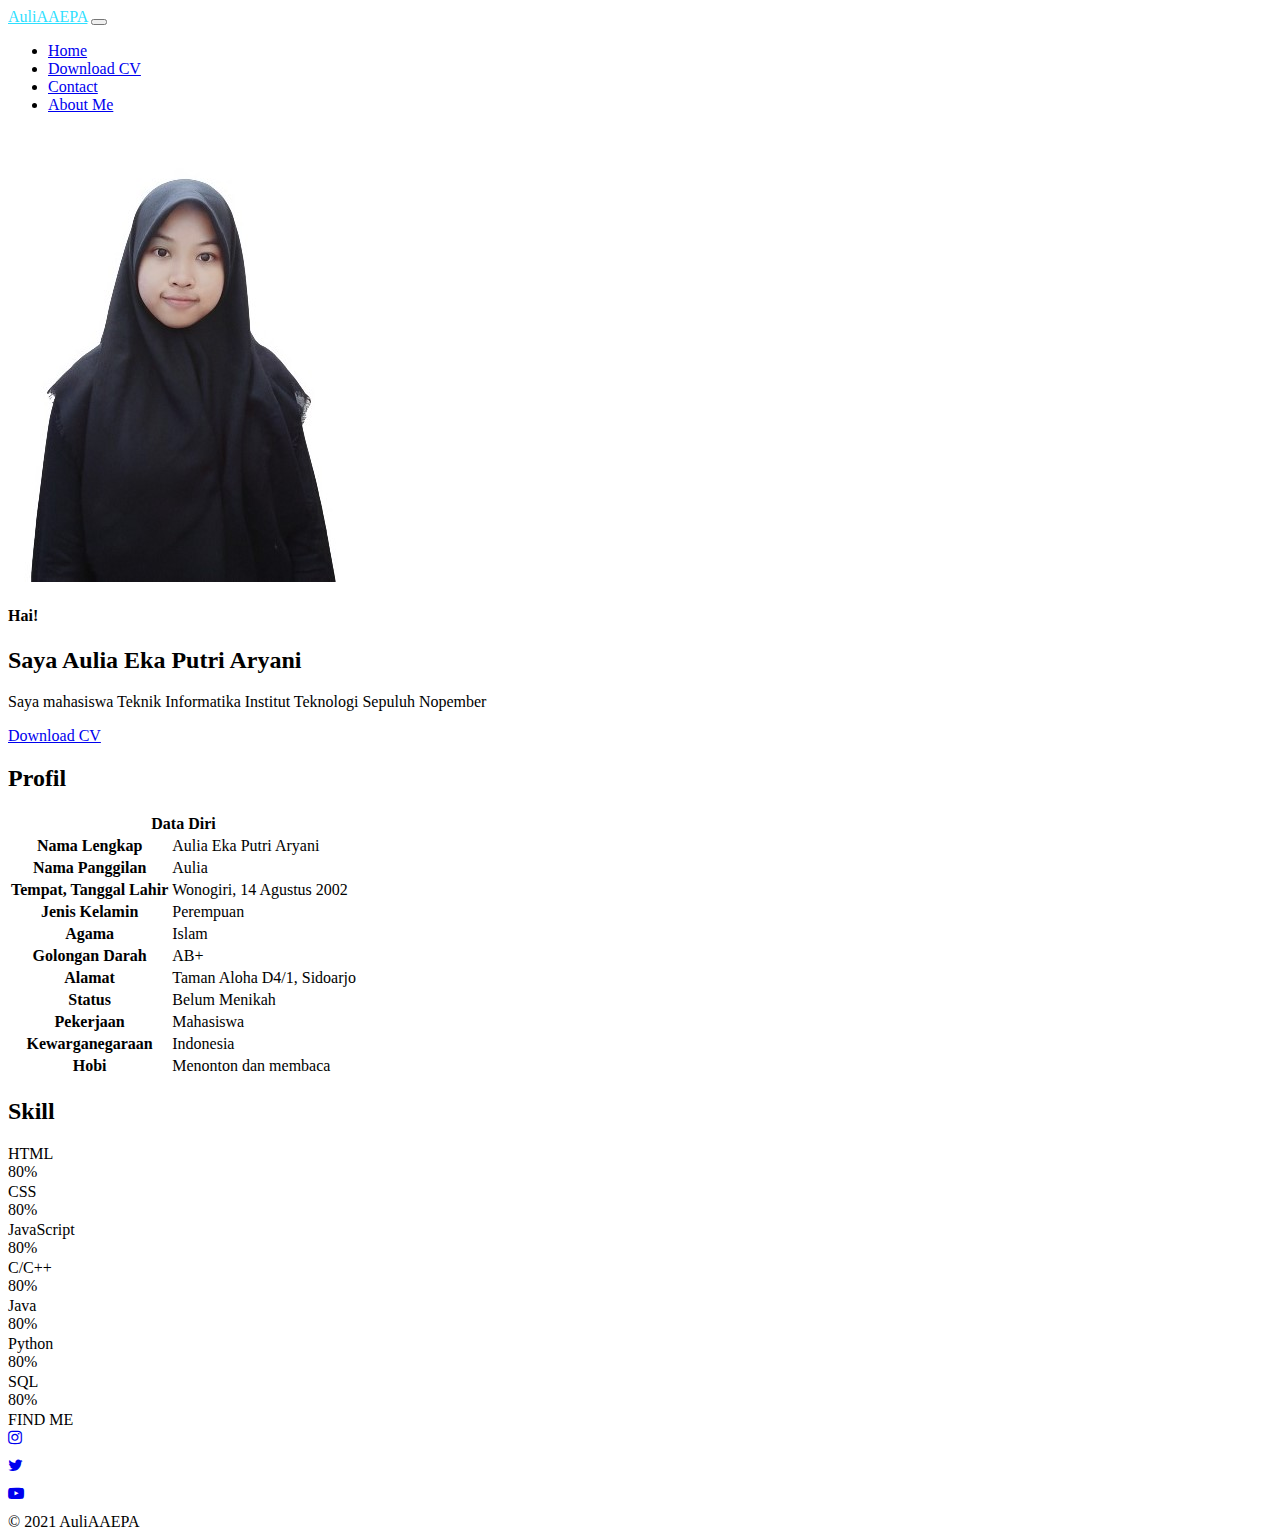
<file: index.html>
<!DOCTYPE html>
<html lang="id">
<head>
	<meta charset="UTF-8">
	<meta http-equiv="X-UA-Compatible" content="IE=edge">
	<meta name="viewport" content="width=device-width, initial-scale=1.0">
	<title>AuliAAEPA</title>
	<link href="https://cdn.jsdelivr.net/npm/bootstrap@5.1.3/dist/css/bootstrap.min.css" rel="stylesheet" integrity="sha384-1BmE4kWBq78iYhFldvKuhfTAU6auU8tT94WrHftjDbrCEXSU1oBoqyl2QvZ6jIW3" crossorigin="anonymous">
	<script src="https://code.jquery.com/jquery-3.2.1.slim.min.js" integrity="sha384-KJ3o2DKtIkvYIK3UENzmM7KCkRr/rE9/Qpg6aAZGJwFDMVNA/GpGFF93hXpG5KkN" crossorigin="anonymous"></script>
	<script src="https://cdnjs.cloudflare.com/ajax/libs/popper.js/1.12.9/umd/popper.min.js" integrity="sha384-ApNbgh9B+Y1QKtv3Rn7W3mgPxhU9K/ScQsAP7hUibX39j7fakFPskvXusvfa0b4Q" crossorigin="anonymous"></script>
	<script src="https://maxcdn.bootstrapcdn.com/bootstrap/4.0.0/js/bootstrap.min.js" integrity="sha384-JZR6Spejh4U02d8jOt6vLEHfe/JQGiRRSQQxSfFWpi1MquVdAyjUar5+76PVCmYl" crossorigin="anonymous"></script>
	<script src="https://cdn.jsdelivr.net/npm/bootstrap@5.1.3/dist/js/bootstrap.min.js" integrity="sha384-QJHtvGhmr9XOIpI6YVutG+2QOK9T+ZnN4kzFN1RtK3zEFEIsxhlmWl5/YESvpZ13" crossorigin="anonymous"></script>
    <link rel="stylesheet" href="https://cdnjs.cloudflare.com/ajax/libs/font-awesome/4.7.0/css/font-awesome.min.css">
	<link href="assets/style/style.css" rel="stylesheet">
	<link rel="shortcut icon" href="favicon.ico" type="image/x-icon">
</head>
<body>
	<!-- Begin nav  -->
	<nav class="navbar sticky-top navbar-expand-lg navbar-dark bg-dark">
		<div class="container-fluid">
			<a class="navbar-brand fw-bold" href="#">AuliAAEPA</a>
			<button class="navbar-toggler" type="button" data-bs-toggle="collapse" data-bs-target="#navbarSupportedContent" aria-controls="navbarSupportedContent" aria-expanded="false" aria-label="Toggle navigation">
				<span class="navbar-toggler-icon"></span>
			</button>
			<div class="collapse navbar-collapse" id="navbarSupportedContent">
				<ul class="navbar-nav me-auto mb-2 mb-lg-0">
					<li class="nav-item">
						<a class="nav-link active" aria-current="page" href="index.html">Home</a>
					</li>
                    <li class="nav-item">
						<a class="nav-link" href="cv.html">Download CV</a>
					</li>
					<li class="nav-item">
						<a class="nav-link" href="contact.html">Contact</a>
					</li>
                    <li class="nav-item">
						<a class="nav-link" href="about.html">About Me</a>
					</li>
				</ul>
			</div>
		</div>
	</nav>
	<!-- End nav -->
	
    <!-- Start landing page -->
    <div class="min-vh-100 pt-3">
        <div class="container-lg">
            <div class="row align-items-center">
                <div class="col-lg-5 col-md-6 col-12 text-md-end text-center">
                    <img src="assets/image/foto-crop.jpg">
                </div>
                <div class="col-lg-7 col-md-6 col-sm-8 col-10 mx-auto mt-md-0 mt-3 mb-md-0 mb-5">
                    <h4 class="mb-0">Hai!</h4>
                    <h2>Saya <span class="text-primary">Aulia Eka Putri Aryani</span></h2>
                    <p>Saya mahasiswa Teknik Informatika Institut Teknologi Sepuluh Nopember</p>
                    <a class="btn btn-primary" href="cv.html" role="button">Download CV</a>
                </div>
            </div>
        </div>
    </div>
    <!-- End landing page -->

    <!-- Start profil -->
    <div class="min-vh-100 pt-3 bg-dark text-light">
        <div class="container-lg">
            <h2 class="mt-5 mb-2 text-center">Profil</h2>
            <table class="table table-sm table-bordered table-dark table-hover border-light table-striped">
                <tr class="table-light">
                    <th class="title" colspan="2"><center>Data Diri</center></th>
                </tr>
                <tr>
                    <th>Nama Lengkap</th>
                    <td>Aulia Eka Putri Aryani</td>
                </tr>
                <tr>
                    <th>Nama Panggilan</th>
                    <td>Aulia</td>
                </tr>
                <tr>
                    <th>Tempat, Tanggal Lahir</th>
                    <td>Wonogiri, 14 Agustus 2002</td>
                </tr>
                <tr>
                    <th>Jenis Kelamin</th>
                    <td>Perempuan</td>
                </tr>
                <tr>
                    <th>Agama</th>
                    <td>Islam</td>
                </tr>
                <tr>
                    <th>Golongan Darah</th>
                    <td>AB+</td>
                </tr>
                <tr>
                    <th>Alamat</th>
                    <td>Taman Aloha D4/1, Sidoarjo</td>
                </tr>
                <tr>
                    <th>Status</th>
                    <td>Belum Menikah</td>
                </tr>
                <tr>
                    <th>Pekerjaan</th>
                    <td>Mahasiswa</td>
                </tr>
                <tr>
                    <th>Kewarganegaraan</th>
                    <td>Indonesia</td>
                </tr>
                <tr>
                    <th>Hobi</th>
                    <td>Menonton dan membaca</td>
                </tr>
            </table>
        </div>
    </div>
    <!-- End profil -->

    <!-- Start skill -->
    <div class="min-vh-100 pt-3">
        <div class="container-lg">
            <h2 class="mt-5 mb-4 text-center">Skill</h2>
            <div class="row mb-2">
                <div class="col-2">HTML</div>
                <div class="col-10 ">
                    <div class="progress">
                        <div class="progress-bar bg-primary" role="progressbar" style="width: 80%" aria-valuenow="80" aria-valuemin="0" aria-valuemax="100">80%</div>
                    </div>
                </div>
            </div>
            <div class="row mb-2">
                <div class="col-2">CSS</div>
                <div class="col-10 ">
                    <div class="progress">
                        <div class="progress-bar bg-primary" role="progressbar" style="width: 80%" aria-valuenow="80" aria-valuemin="0" aria-valuemax="100">80%</div>
                    </div>
                </div>
            </div>
            <div class="row mb-2">
                <div class="col-2">JavaScript</div>
                <div class="col-10 ">
                    <div class="progress">
                        <div class="progress-bar bg-primary" role="progressbar" style="width: 80%" aria-valuenow="80" aria-valuemin="0" aria-valuemax="100">80%</div>
                    </div>
                </div>
            </div>
            <div class="row mb-2">
                <div class="col-2">C/C++</div>
                <div class="col-10 ">
                    <div class="progress">
                        <div class="progress-bar bg-primary" role="progressbar" style="width: 80%" aria-valuenow="80" aria-valuemin="0" aria-valuemax="100">80%</div>
                    </div>
                </div>
            </div>
            <div class="row mb-2">
                <div class="col-2">Java</div>
                <div class="col-10 ">
                    <div class="progress">
                        <div class="progress-bar bg-primary" role="progressbar" style="width: 80%" aria-valuenow="80" aria-valuemin="0" aria-valuemax="100">80%</div>
                    </div>
                </div>
            </div>
            <div class="row mb-2">
                <div class="col-2">Python</div>
                <div class="col-10 ">
                    <div class="progress">
                        <div class="progress-bar bg-primary" role="progressbar" style="width: 80%" aria-valuenow="80" aria-valuemin="0" aria-valuemax="100">80%</div>
                    </div>
                </div>
            </div>
            <div class="row mb-2">
                <div class="col-2">SQL</div>
                <div class="col-10 ">
                    <div class="progress">
                        <div class="progress-bar bg-primary" role="progressbar" style="width: 80%" aria-valuenow="80" aria-valuemin="0" aria-valuemax="100">80%</div>
                    </div>
                </div>
            </div>
        </div>
    </div>
    <!-- End skill -->

	<!-- Begin footer -->
	<div class="d-flex flex-column bg-dark text-white align-items-center text-center py-3">
		<div class="mb-2">FIND ME</div>
		<div class="d-flex flex-row mb-3">
			<div class="rounded-circle lh-base bg-white mx-1">
				<a href="https://www.instagram.com/auliaaepa/" target="_blank" class="link-dark"><i class="fa fa-instagram"></i></a>
			</div>
			<div class="rounded-circle lh-base bg-white mx-1">
				<a href="https://twitter.com/auliaaepa" target="_blank" class="link-dark"><i class="fa fa-twitter"></i></a>
			</div>
			<div class="rounded-circle lh-base bg-white mx-1">
				<a href="https://www.youtube.com/channel/UCLs21-tgotMBeo0vqgbRiUg" target="_blank" class="link-dark"><i class="fa fa-youtube-play"></i></a>
			</div>
		</div>
		<div> &copy; 2021 AuliAAEPA</div>
	</div>
	<!-- End footer -->
</body>
</html>
</file>
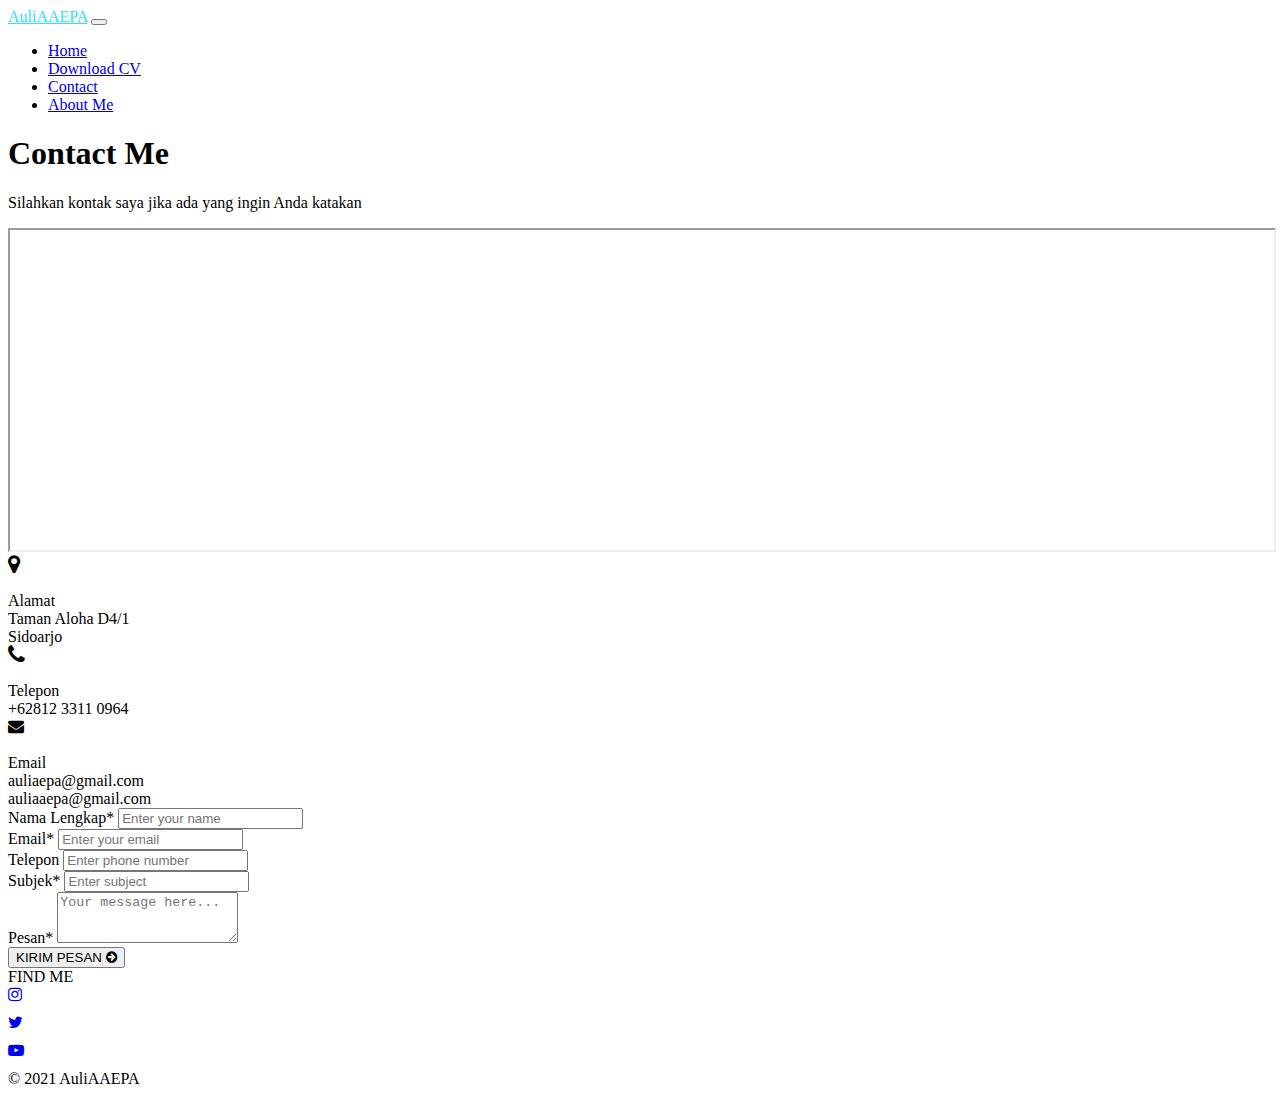
<file: contact.html>
<!DOCTYPE html>
<html lang="id">
<head>
	<meta charset="UTF-8">
	<meta http-equiv="X-UA-Compatible" content="IE=edge">
	<meta name="viewport" content="width=device-width, initial-scale=1.0">
	<title>AuliAAEPA</title>
	<link href="https://cdn.jsdelivr.net/npm/bootstrap@5.1.3/dist/css/bootstrap.min.css" rel="stylesheet" integrity="sha384-1BmE4kWBq78iYhFldvKuhfTAU6auU8tT94WrHftjDbrCEXSU1oBoqyl2QvZ6jIW3" crossorigin="anonymous">
	<script src="https://code.jquery.com/jquery-3.2.1.slim.min.js" integrity="sha384-KJ3o2DKtIkvYIK3UENzmM7KCkRr/rE9/Qpg6aAZGJwFDMVNA/GpGFF93hXpG5KkN" crossorigin="anonymous"></script>
	<script src="https://cdnjs.cloudflare.com/ajax/libs/popper.js/1.12.9/umd/popper.min.js" integrity="sha384-ApNbgh9B+Y1QKtv3Rn7W3mgPxhU9K/ScQsAP7hUibX39j7fakFPskvXusvfa0b4Q" crossorigin="anonymous"></script>
	<script src="https://maxcdn.bootstrapcdn.com/bootstrap/4.0.0/js/bootstrap.min.js" integrity="sha384-JZR6Spejh4U02d8jOt6vLEHfe/JQGiRRSQQxSfFWpi1MquVdAyjUar5+76PVCmYl" crossorigin="anonymous"></script>
	<script src="https://cdn.jsdelivr.net/npm/bootstrap@5.1.3/dist/js/bootstrap.min.js" integrity="sha384-QJHtvGhmr9XOIpI6YVutG+2QOK9T+ZnN4kzFN1RtK3zEFEIsxhlmWl5/YESvpZ13" crossorigin="anonymous"></script>
    <link rel="stylesheet" href="https://cdnjs.cloudflare.com/ajax/libs/font-awesome/4.7.0/css/font-awesome.min.css">
	<link href="assets/style/style.css" rel="stylesheet">
	<link rel="shortcut icon" href="favicon.ico" type="image/x-icon">
</head>
<body>
	<!-- Begin nav  -->
	<nav class="navbar sticky-top navbar-expand-lg navbar-dark bg-dark">
		<div class="container-fluid">
			<a class="navbar-brand fw-bold" href="#">AuliAAEPA</a>
			<button class="navbar-toggler" type="button" data-bs-toggle="collapse" data-bs-target="#navbarSupportedContent" aria-controls="navbarSupportedContent" aria-expanded="false" aria-label="Toggle navigation">
				<span class="navbar-toggler-icon"></span>
			</button>
			<div class="collapse navbar-collapse" id="navbarSupportedContent">
				<ul class="navbar-nav me-auto mb-2 mb-lg-0">
					<li class="nav-item">
						<a class="nav-link" href="index.html">Home</a>
					</li>
                    <li class="nav-item">
						<a class="nav-link" href="cv.html">Download CV</a>
					</li>
					<li class="nav-item">
						<a class="nav-link active" aria-current="page" href="contact.html">Contact</a>
					</li>
                    <li class="nav-item">
						<a class="nav-link" href="about.html">About Me</a>
					</li>
				</ul>
			</div>
		</div>
	</nav>
	<!-- End nav -->

    <!-- Begin contact -->
	<div class="min-vh-100 container-lg pt-3">
		<div class="row">
            <div class="col-12 text-center mb-3">
                <h1>Contact Me</h1>
                <p>Silahkan kontak saya jika ada yang ingin Anda katakan</p>
            </div>
            <div class="col-lg-6 col-md-12"> 
                <div class="mx-2 mb-3">
                    <iframe src="https://www.google.com/maps/embed?pb=!1m18!1m12!1m3!1d3956.881001585768!2d112.7019384138528!3d-7.3672331745421875!2m3!1f0!2f0!3f0!3m2!1i1024!2i768!4f13.1!3m3!1m2!1s0x2dd7e35cd45456a1%3A0x3dbdd5d51b326b7c!2sTaman%20Aloha%2C%20Dusun%20Ketapang%2C%20Suko%2C%20Kec.%20Sukodono%2C%20Kabupaten%20Sidoarjo%2C%20Jawa%20Timur%2061258!5e0!3m2!1sid!2sid!4v1637168331005!5m2!1sid!2sid"
                        width="100%" height="320px" allowfullscreen="" loading="lazy"></iframe>
                </div>
                <div class="row px-3 pb-3 mx-2 mb-5 text-center">
                    <div class="col-4">
                        <div class="mx-auto mb-1 shadow rounded-circle lh-lg bg-primary text-white">
                            <i class="fa fa-map-marker fa-lg"></i>
                        </div>
                        <div class="fw-bold">Alamat</div>
                        <div class="small text-muted">Taman Aloha D4/1</div>
                        <div class="small text-muted">Sidoarjo</div>
                    </div>
                    <div class="col-4">
                        <div class="mx-auto mb-1 shadow rounded-circle lh-lg bg-primary text-white">
                            <i class="fa fa-phone fa-lg"></i>
                        </div>
                        <div class="fw-bold">Telepon</div>
                        <div class="small text-muted">+62812 3311 0964</div>
                    </div>
                    <div class="col-4">
                        <div class="mx-auto mb-1 shadow rounded-circle lh-lg bg-primary text-white">
                            <i class="fa fa-envelope"></i>
                        </div>
                        <div class="fw-bold">Email</div>
                        <div class="small text-muted">auliaepa@gmail.com</div>
                        <div class="small text-muted">auliaaepa@gmail.com</div>
                    </div>
                </div>
            </div>
            <div class="col-lg-6 col-md-12 ">
                <form class="row g-3 shadow px-3 pb-3 mx-2 mb-5 bg-body rounded">
                    <div class="col-12">
                        <label for="contact-name" class="form-label">Nama Lengkap*</label>
                        <input type="text" class="form-control" id="contact-name" placeholder="Enter your name" required>
                    </div>
                    <div class="col-md-6">
                        <label for="contact-email" class="form-label">Email*</label>
                        <input type="email" class="form-control" id="contact-email" placeholder="Enter your email" required>
                    </div>
                    <div class="col-md-6">
                        <label for="contact-telp" class="form-label">Telepon</label>
                        <input type="tel" class="form-control" id="contact-telp" placeholder="Enter phone number">
                    </div>
                    <div class="col-12">
                        <label for="contact-subject" class="form-label">Subjek*</label>
                        <input type="text" class="form-control" id="contact-subject" placeholder="Enter subject">
                    </div>
                    <div class="col-12">
                        <label for="contact-message" class="form-label">Pesan*</label>
                        <textarea class="form-control" id="contact-message" placeholder="Your message here..." rows="3" required></textarea>
                    </div>
                    <div class="d-grid mx-auto mb-2">
                        <button type="submit" class="btn btn-primary">KIRIM PESAN <i class="fa fa-arrow-circle-right"></i></button>                        </button>
                    </div>
                </form>
            </div>
        </div>
	</div>
	<!-- End contact -->

	<!-- Begin footer -->
	<div class="d-flex flex-column bg-dark text-white align-items-center text-center py-3">
		<div class="mb-2">FIND ME</div>
		<div class="d-flex flex-row mb-3">
			<div class="rounded-circle lh-base bg-white mx-1">
				<a href="https://www.instagram.com/auliaaepa/" target="_blank" class="link-dark"><i class="fa fa-instagram"></i></a>
			</div>
			<div class="rounded-circle lh-base bg-white mx-1">
				<a href="https://twitter.com/auliaaepa" target="_blank" class="link-dark"><i class="fa fa-twitter"></i></a>
			</div>
			<div class="rounded-circle lh-base bg-white mx-1">
				<a href="https://www.youtube.com/channel/UCLs21-tgotMBeo0vqgbRiUg" target="_blank" class="link-dark"><i class="fa fa-youtube-play"></i></a>
			</div>
		</div>
		<div> &copy; 2021 AuliAAEPA</div>
	</div>
	<!-- End footer -->
</body>
</html>
</file>
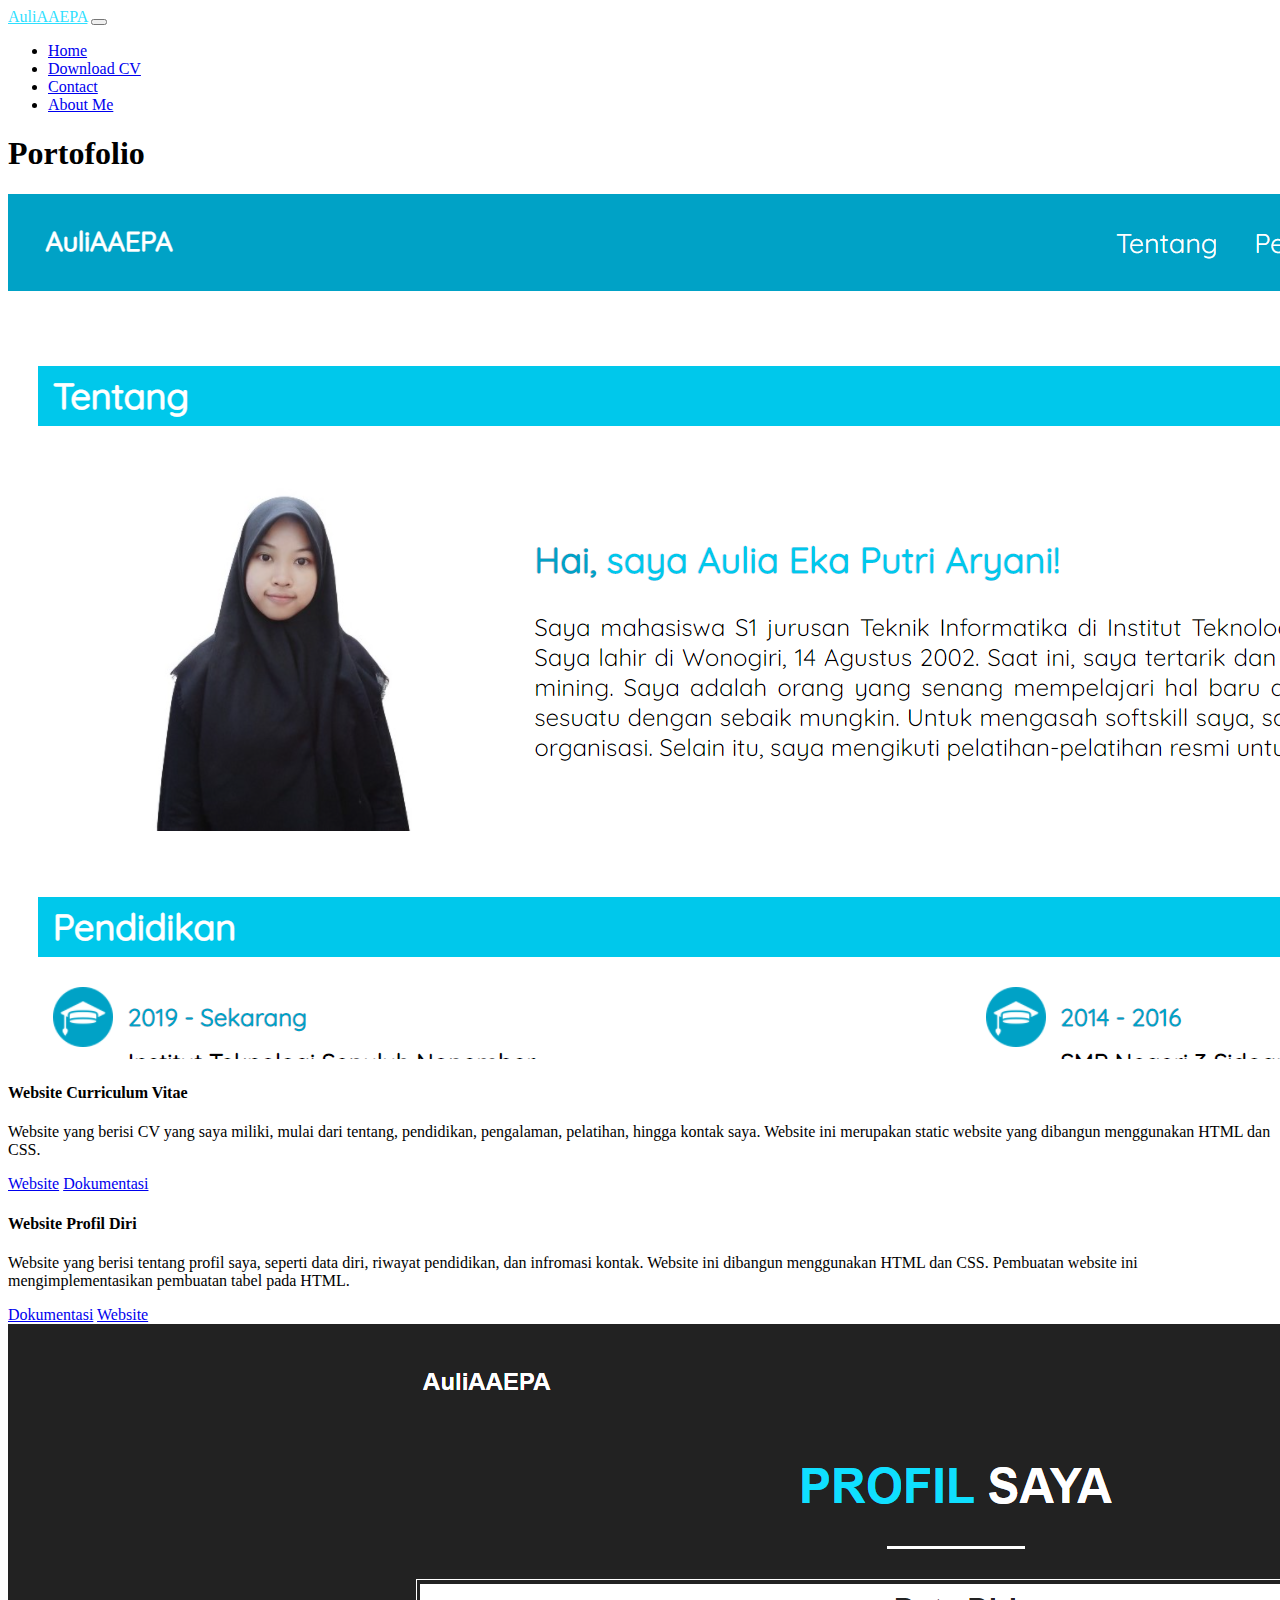
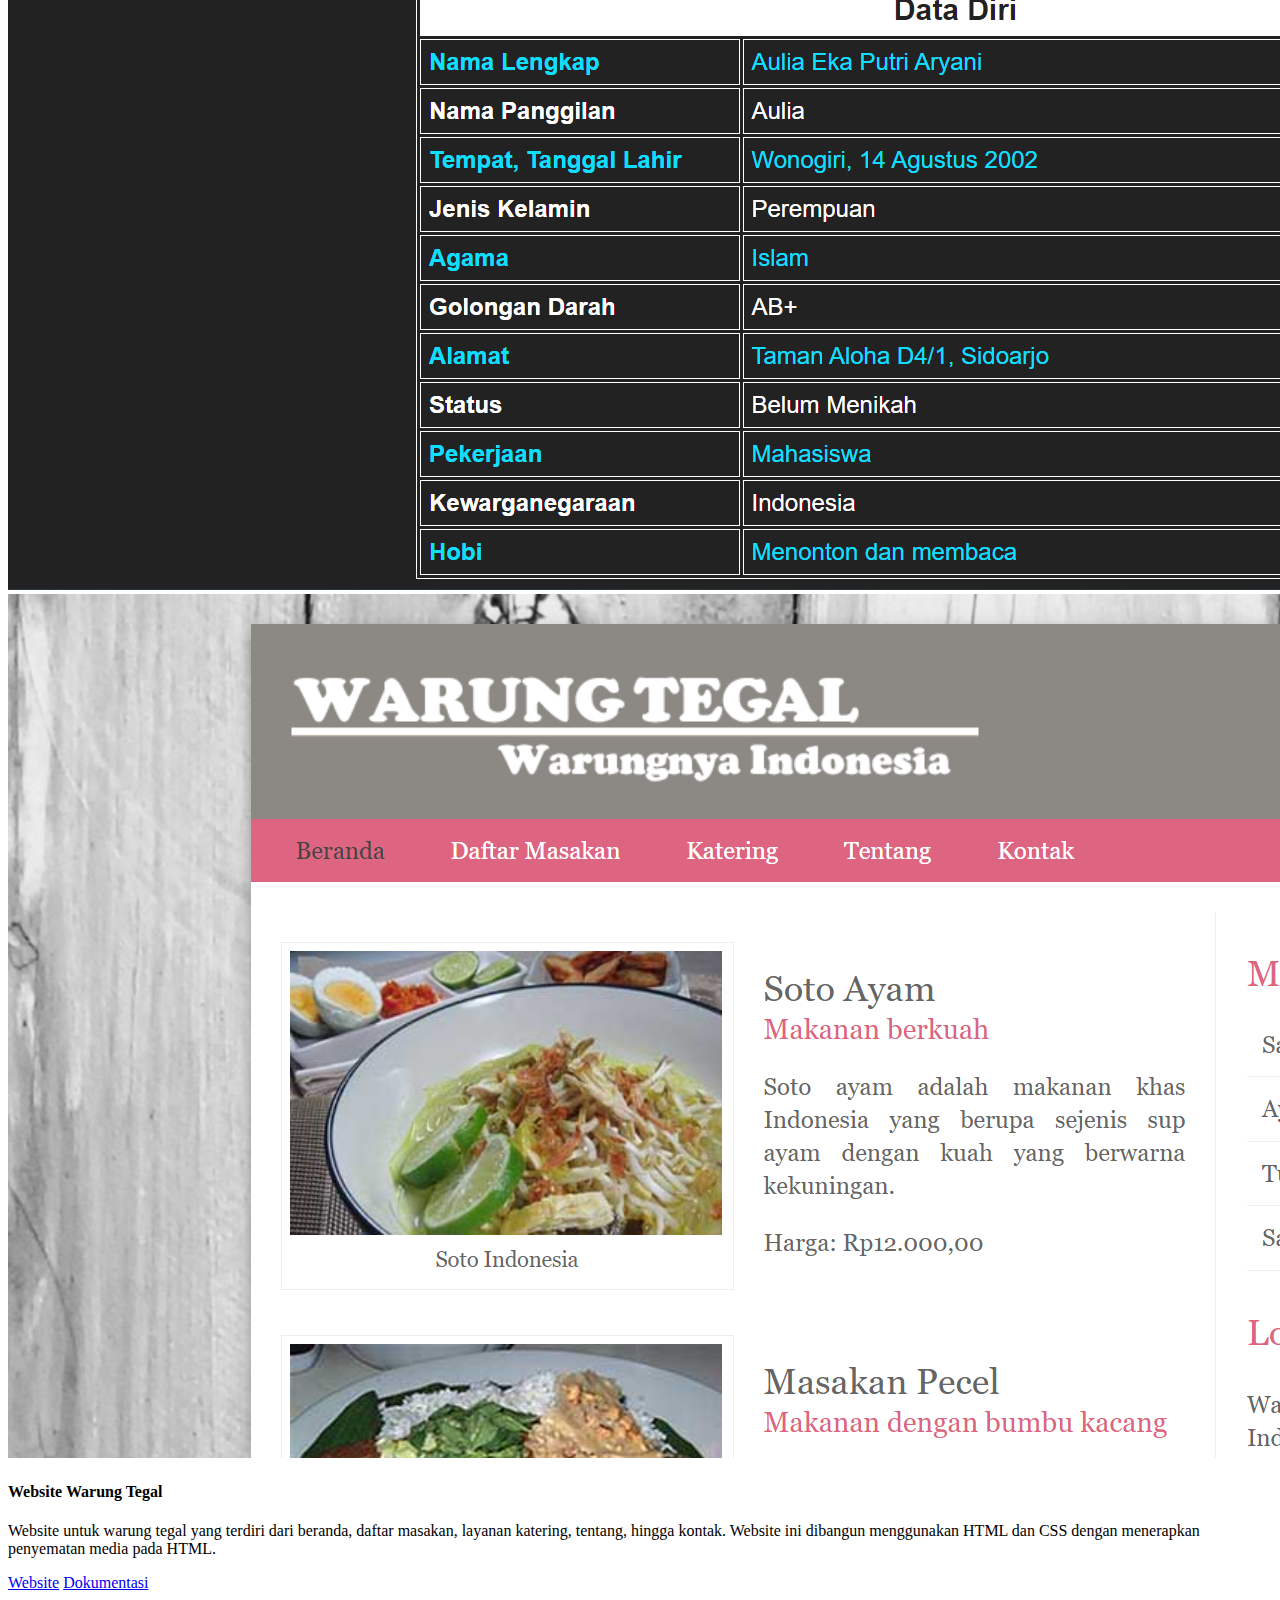
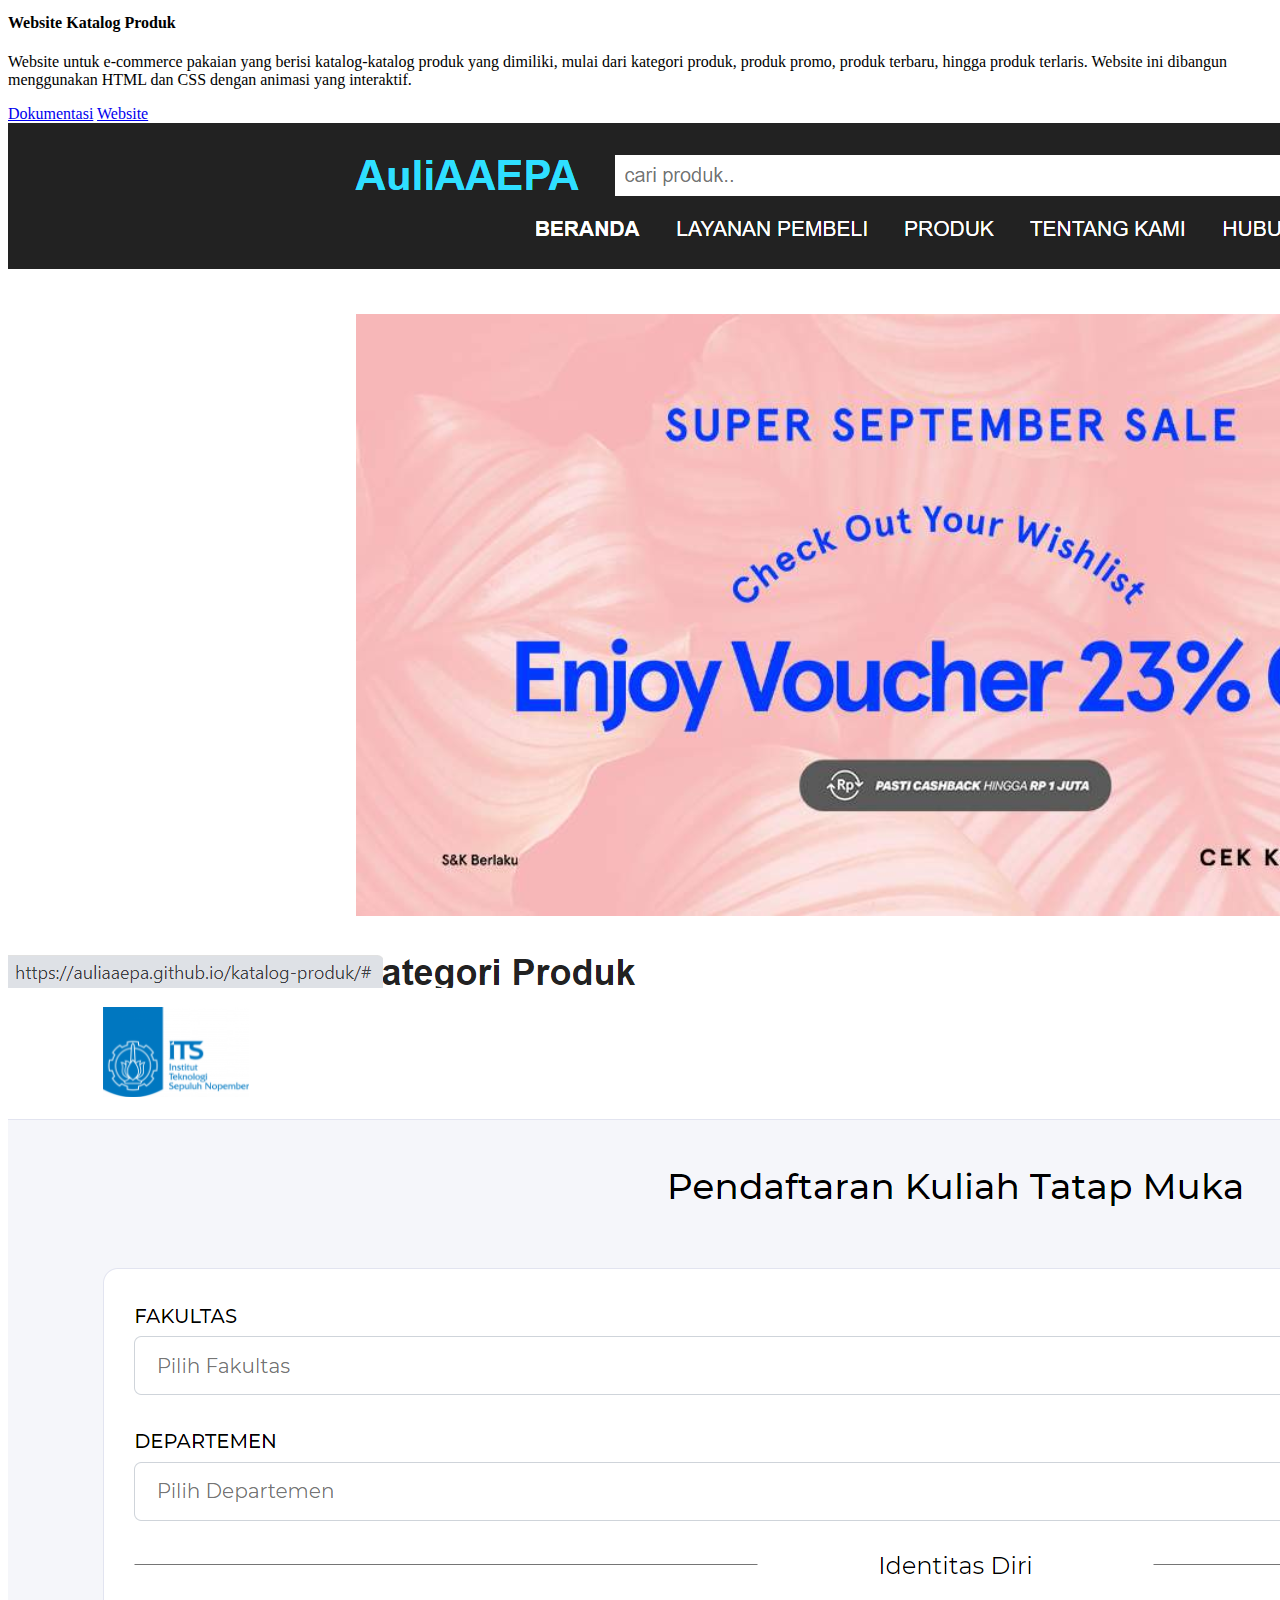
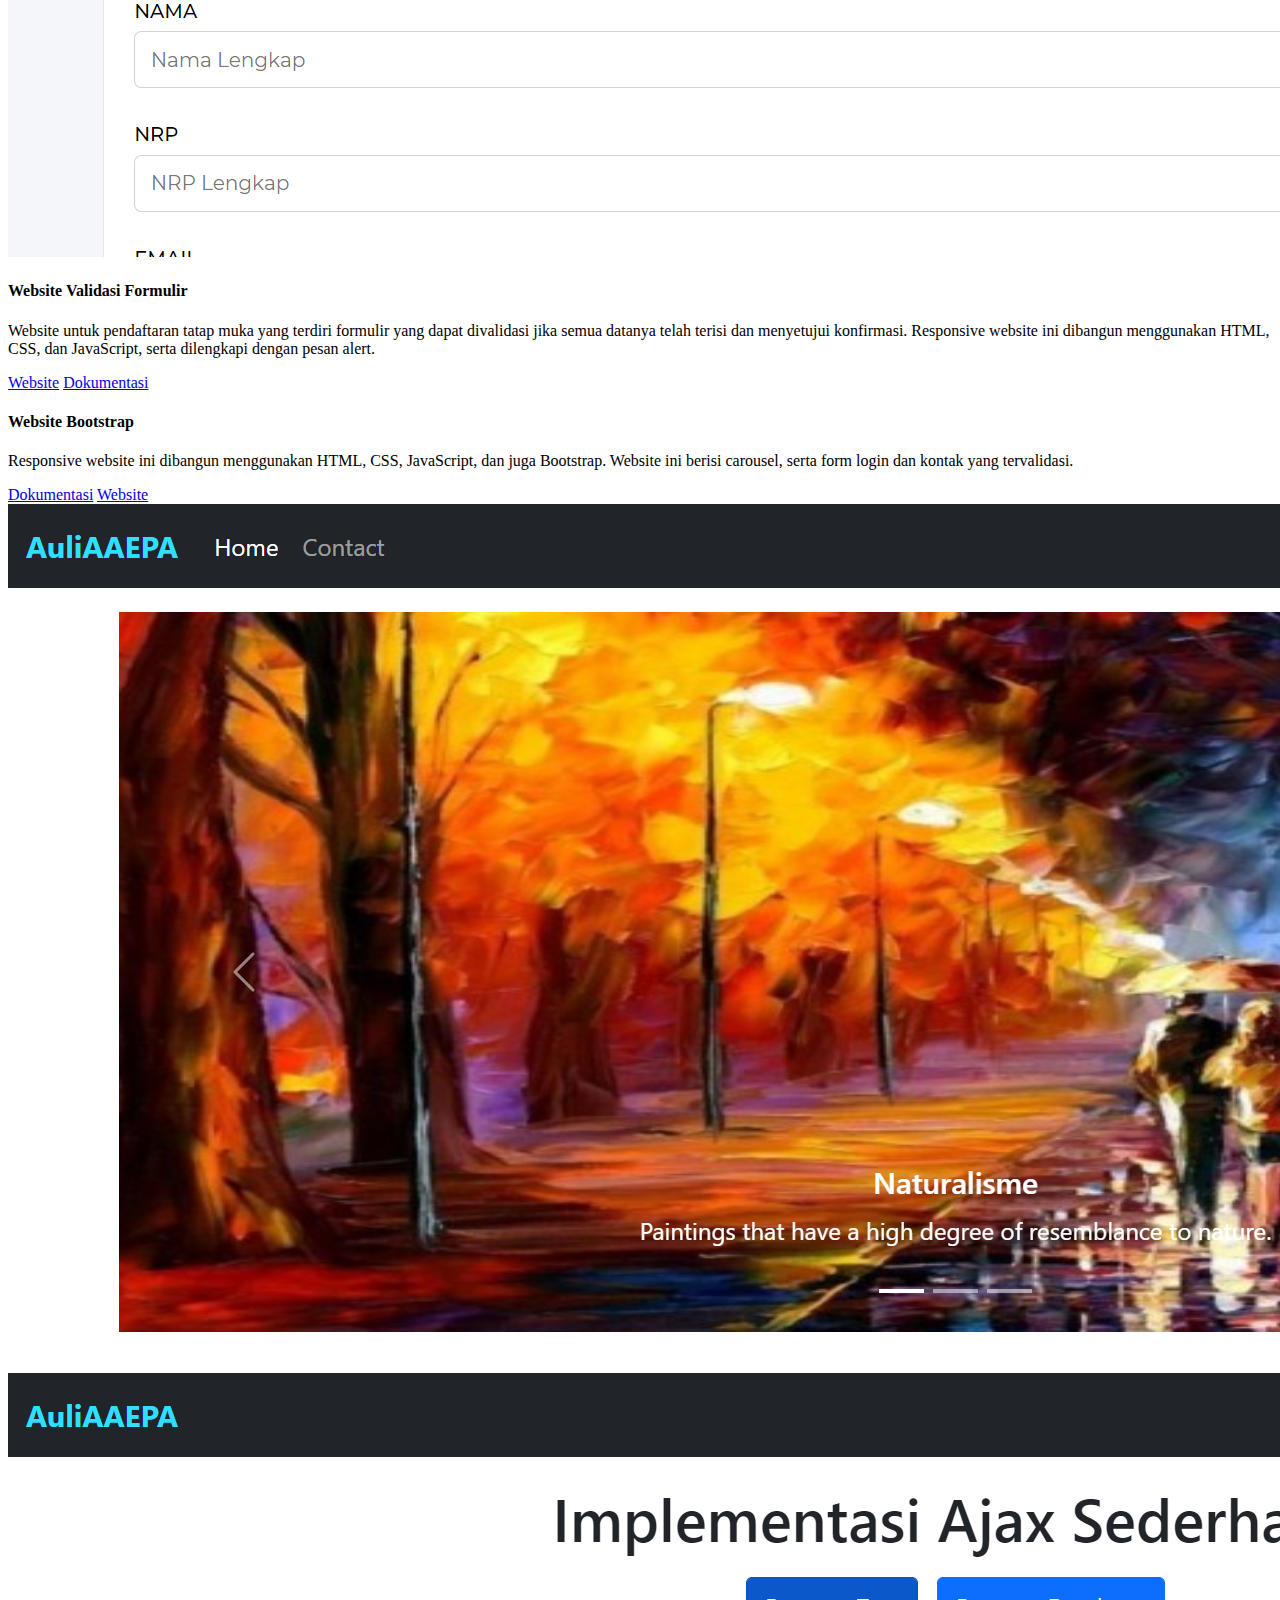
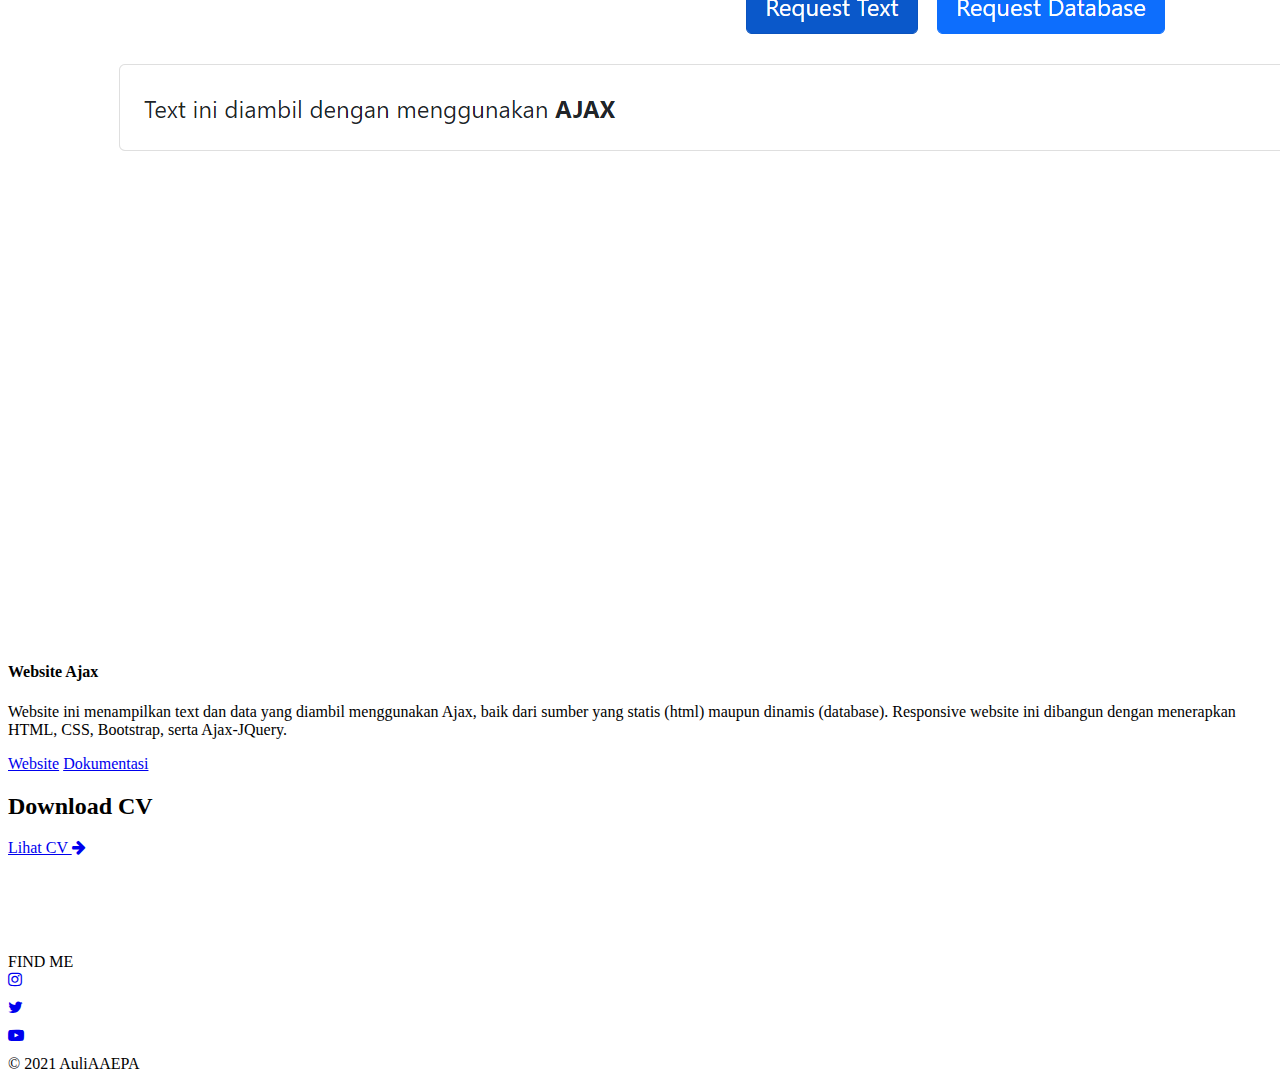
<file: cv.html>
<!DOCTYPE html>
<html lang="id">
<head>
	<meta charset="UTF-8">
	<meta http-equiv="X-UA-Compatible" content="IE=edge">
	<meta name="viewport" content="width=device-width, initial-scale=1.0">
	<title>AuliAAEPA</title>
	<link href="https://cdn.jsdelivr.net/npm/bootstrap@5.1.3/dist/css/bootstrap.min.css" rel="stylesheet" integrity="sha384-1BmE4kWBq78iYhFldvKuhfTAU6auU8tT94WrHftjDbrCEXSU1oBoqyl2QvZ6jIW3" crossorigin="anonymous">
	<script src="https://code.jquery.com/jquery-3.2.1.slim.min.js" integrity="sha384-KJ3o2DKtIkvYIK3UENzmM7KCkRr/rE9/Qpg6aAZGJwFDMVNA/GpGFF93hXpG5KkN" crossorigin="anonymous"></script>
	<script src="https://cdnjs.cloudflare.com/ajax/libs/popper.js/1.12.9/umd/popper.min.js" integrity="sha384-ApNbgh9B+Y1QKtv3Rn7W3mgPxhU9K/ScQsAP7hUibX39j7fakFPskvXusvfa0b4Q" crossorigin="anonymous"></script>
	<script src="https://maxcdn.bootstrapcdn.com/bootstrap/4.0.0/js/bootstrap.min.js" integrity="sha384-JZR6Spejh4U02d8jOt6vLEHfe/JQGiRRSQQxSfFWpi1MquVdAyjUar5+76PVCmYl" crossorigin="anonymous"></script>
	<script src="https://cdn.jsdelivr.net/npm/bootstrap@5.1.3/dist/js/bootstrap.min.js" integrity="sha384-QJHtvGhmr9XOIpI6YVutG+2QOK9T+ZnN4kzFN1RtK3zEFEIsxhlmWl5/YESvpZ13" crossorigin="anonymous"></script>
    <link rel="stylesheet" href="https://cdnjs.cloudflare.com/ajax/libs/font-awesome/4.7.0/css/font-awesome.min.css">
	<link href="assets/style/style.css" rel="stylesheet">
	<link rel="shortcut icon" href="favicon.ico" type="image/x-icon">
</head>
<body>
	<!-- Begin nav  -->
	<nav class="navbar sticky-top navbar-expand-lg navbar-dark bg-dark">
		<div class="container-fluid">
			<a class="navbar-brand fw-bold" href="#">AuliAAEPA</a>
			<button class="navbar-toggler" type="button" data-bs-toggle="collapse" data-bs-target="#navbarSupportedContent" aria-controls="navbarSupportedContent" aria-expanded="false" aria-label="Toggle navigation">
				<span class="navbar-toggler-icon"></span>
			</button>
			<div class="collapse navbar-collapse" id="navbarSupportedContent">
				<ul class="navbar-nav me-auto mb-2 mb-lg-0">
					<li class="nav-item">
						<a class="nav-link" href="index.html">Home</a>
					</li>
                    <li class="nav-item">
						<a class="nav-link active" aria-current="page" href="cv.html">Download CV</a>
					</li>
					<li class="nav-item">
						<a class="nav-link" href="contact.html">Contact</a>
					</li>
                    <li class="nav-item">
						<a class="nav-link" href="about.html">About Me</a>
					</li>
				</ul>
			</div>
		</div>
	</nav>
	<!-- End nav -->

    <!-- Start portofolio -->
    <div class="min-vh-100 pt-3">
        <div class="container-lg">
            <h1 class="mb-5 text-center">Portofolio</h1>
            <div class="row align-items-center mb-4 mb-md-5">
                <div class="col-md-7 col-12 text-md-end text-center">
                    <a href="https://auliaaepa.github.io/curriculum-vitae/" target="_blank">
                        <img class="border border-dark border-2 rounded w-75" src="assets/image/web-1.png">
                    </a>                    
                </div>
                <div class="col-md-5 text-md-start d-md-block d-none">
                    <h4>Website Curriculum Vitae</h4>
                    <p class="small">Website yang berisi CV yang saya miliki, mulai dari tentang, pendidikan, pengalaman, pelatihan, hingga kontak saya. Website ini merupakan static website yang dibangun menggunakan HTML dan CSS.</p>
                    <a class="btn btn-primary me-2" href="https://auliaaepa.github.io/curriculum-vitae/" target="_blank" role="button">Website</a>
                    <a class="btn btn-outline-primary" href="https://auliaaepa.blogspot.com/2021/09/tugas-1-pembuatan-static-website.html" target="_blank" role="button">Dokumentasi</a>
                </div>
            </div>
            <div class="row align-items-center mb-4 mb-md-5">
                <div class="col-md-5 text-md-end d-md-block d-none">
                    <h4>Website Profil Diri</h4>
                    <p class="small">Website yang berisi tentang profil saya, seperti data diri, riwayat pendidikan, dan infromasi kontak. Website ini dibangun menggunakan HTML dan CSS. Pembuatan website ini mengimplementasikan pembuatan tabel pada HTML.</p>
                    <a class="btn btn-outline-primary me-2" href="https://auliaaepa.blogspot.com/2021/09/tugas-2-profil-diri.html" target="_blank" role="button">Dokumentasi</a>
                    <a class="btn btn-primary" href="https://auliaaepa.github.io/profil-diri/" target="_blank" role="button">Website</a>
                </div>
                <div class="col-md-7 col-12 text-md-start text-center">
                    <a href="https://auliaaepa.github.io/profil-diri/" target="_blank">
                        <img class="border border-dark border-2 rounded w-75" src="assets/image/web-2.png">
                    </a>                    
                </div>
            </div>
            <div class="row align-items-center mb-4 mb-md-5">
                <div class="col-md-7 col-12 text-md-end text-center">
                    <a href="https://auliaaepa.github.io/warung-tegal/" target="_blank">
                        <img class="border border-dark border-2 rounded w-75" src="assets/image/web-3.png">
                    </a>                    
                </div>
                <div class="col-md-5 text-md-start d-md-block d-none">
                    <h4>Website Warung Tegal</h4>
                    <p class="small">Website untuk warung tegal yang terdiri dari beranda, daftar masakan, layanan katering, tentang, hingga kontak. Website ini dibangun menggunakan HTML dan CSS dengan menerapkan penyematan media pada HTML.</p>
                    <a class="btn btn-primary me-2" href="https://auliaaepa.github.io/warung-tegal/" target="_blank" role="button">Website</a>
                    <a class="btn btn-outline-primary" href="https://auliaaepa.blogspot.com/2021/09/tugas-3-penerapan-html5.html" target="_blank" role="button">Dokumentasi</a>
                </div>
            </div>
            <div class="row align-items-center mb-4 mb-md-5">
                <div class="col-md-5 text-md-end d-md-block d-none">
                    <h4>Website Katalog Produk</h4>
                    <p class="small">Website untuk e-commerce pakaian yang berisi katalog-katalog produk yang dimiliki, mulai dari kategori produk, produk promo, produk terbaru, hingga produk terlaris. Website ini dibangun menggunakan HTML dan CSS dengan animasi yang interaktif.</p>
                    <a class="btn btn-outline-primary me-2" href="https://auliaaepa.blogspot.com/2021/09/tugas-4-katalog-produk_01955073063.html"target="_blank" role="button">Dokumentasi</a>
                    <a class="btn btn-primary" href="https://auliaaepa.github.io/katalog-produk/" target="_blank" role="button">Website</a>
                </div>
                <div class="col-md-7 col-12 text-md-start text-center">
                    <a href="https://auliaaepa.github.io/katalog-produk/" target="_blank">
                        <img class="border border-dark border-2 rounded w-75" src="assets/image/web-4.png">
                    </a>                    
                </div>
            </div>
            <div class="row align-items-center mb-4 mb-md-5">
                <div class="col-md-7 col-12 text-md-end text-center">
                    <a href="https://auliaaepa.github.io/formulir-validasi/" target="_blank">
                        <img class="border border-dark border-2 rounded w-75" src="assets/image/web-5.png">
                    </a>                    
                </div>
                <div class="col-md-5 text-md-start d-md-block d-none">
                    <h4>Website Validasi Formulir</h4>
                    <p class="small">Website untuk pendaftaran tatap muka yang terdiri formulir yang dapat divalidasi jika semua datanya telah terisi dan menyetujui konfirmasi. Responsive website ini dibangun menggunakan HTML, CSS, dan JavaScript, serta dilengkapi dengan pesan alert.</p>
                    <a class="btn btn-primary me-2" href="https://auliaaepa.github.io/formulir-validasi/" target="_blank" role="button">Website</a>
                    <a class="btn btn-outline-primary" href="https://auliaaepa.blogspot.com/2021/10/formulir-validasi.html" target="_blank" role="button">Dokumentasi</a>
                </div>
            </div>
            <div class="row align-items-center mb-4 mb-md-5">
                <div class="col-md-5 text-md-end d-md-block d-none">
                    <h4>Website Bootstrap</h4>
                    <p class="small">Responsive website ini dibangun menggunakan HTML, CSS, JavaScript, dan juga Bootstrap. Website ini berisi carousel, serta form login dan kontak yang tervalidasi.</p>
                    <a class="btn btn-outline-primary me-2" href="https://auliaaepa.blogspot.com/2021/10/tugas-6-bootstrap.html"target="_blank" role="button">Dokumentasi</a>
                    <a class="btn btn-primary" href="https://auliaaepa.github.io/bootstrap/" target="_blank" role="button">Website</a>
                </div>
                <div class="col-md-7 col-12 text-md-start text-center">
                    <a href="https://auliaaepa.github.io/bootstrap/" target="_blank">
                        <img class="border border-dark border-2 rounded w-75" src="assets/image/web-6.png">
                    </a>                    
                </div>
            </div>
            <div class="row align-items-center mb-4 mb-md-5">
                <div class="col-md-7 col-12 text-md-end text-center">
                    <a href="https://auliaaepa.github.io/formulir-validasi/" target="_blank">
                        <img class="border border-dark border-2 rounded w-75" src="assets/image/web-7.png">
                    </a>                    
                </div>
                <div class="col-md-5 text-md-start d-md-block d-none">
                    <h4>Website Ajax</h4>
                    <p class="small">Website ini menampilkan text dan data yang diambil menggunakan Ajax, baik dari sumber yang statis (html) maupun dinamis (database). Responsive website ini dibangun dengan menerapkan HTML, CSS, Bootstrap, serta Ajax-JQuery.</p>
                    <a class="btn btn-primary me-2" href="https://auliaaepa.github.io/formulir-validasi/" target="_blank" role="button">Website</a>
                    <a class="btn btn-outline-primary" href="https://auliaaepa.blogspot.com/2021/10/formulir-validasi.html" target="_blank" role="button">Dokumentasi</a>
                </div>
            </div>
            <h2 class="text-center mb-3">Download CV</h2>
            <div class="text-center">
                <a class="btn btn-outline-primary btn-lg" href="CV.pdf" target="_blank" role="button">Lihat CV <i class="fa fa-arrow-right"></i></a>
            </div>
        </div>
    </div>
    <!-- End portofolio -->

	<!-- Begin footer -->
	<div class="d-flex flex-column bg-dark text-white align-items-center text-center py-3" style="margin-top: 6rem">
		<div class="mb-2">FIND ME</div>
		<div class="d-flex flex-row mb-3">
			<div class="rounded-circle lh-base bg-white mx-1">
				<a href="https://www.instagram.com/auliaaepa/" target="_blank" class="link-dark"><i class="fa fa-instagram"></i></a>
			</div>
			<div class="rounded-circle lh-base bg-white mx-1">
				<a href="https://twitter.com/auliaaepa" target="_blank" class="link-dark"><i class="fa fa-twitter"></i></a>
			</div>
			<div class="rounded-circle lh-base bg-white mx-1">
				<a href="https://www.youtube.com/channel/UCLs21-tgotMBeo0vqgbRiUg" target="_blank" class="link-dark"><i class="fa fa-youtube-play"></i></a>
			</div>
		</div>
		<div> &copy; 2021 AuliAAEPA</div>
	</div>
	<!-- End footer -->
</body>
</html>
</file>
<file: assets/style/style.css>
.navbar-brand {
    color: #2fdfff!important;
}

.flex-row .rounded-circle {
    width: 28px; 
    height: 28px;
}

.progress {
    height: 20px!important;
}

.col-4 .rounded-circle {
    width: 36px; 
    height: 36px;
}

.flex-row .rounded-circle:hover {
    background-color: #2fdfff!important;
}
</file>
